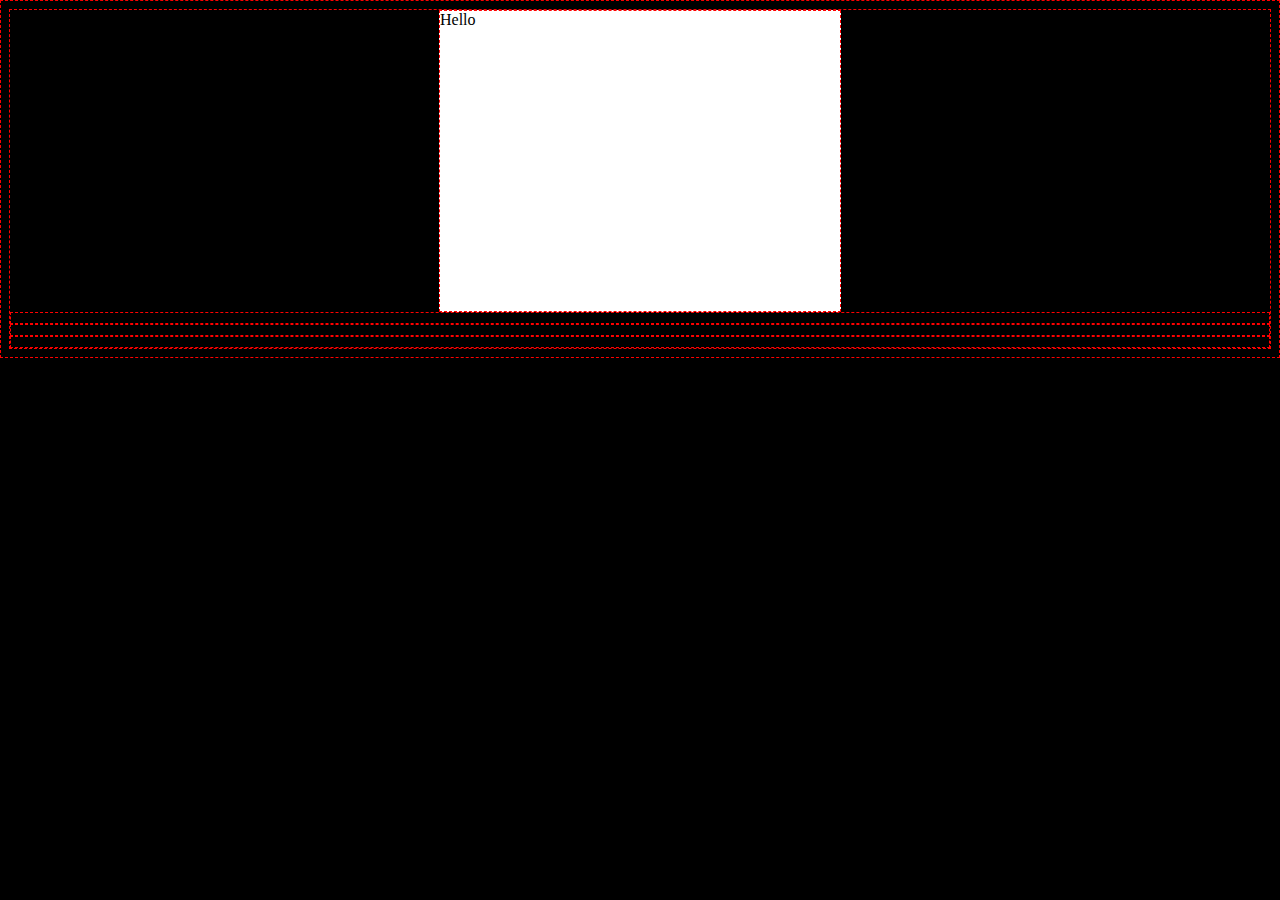
<file: .learn/resets/11-postcard-divisions/index.html>
<!DOCTYPE html>
<html lang="en">
	<head>
		<meta charset="UTF-8" />
		<meta name="viewport" content="width=device-width, initial-scale=1.0" />
		<title>Document</title>
		<link rel="stylesheet" href="styles.css" />
	</head>
	<body>
		<div class="postcard">Hello</div>
		<div class=".postcard-header"></div>
		<div class=".postcard-body"></div>
		<div class=".postcard-footer"></div>
	</body>
</html>
</file>
<file: .learn/resets/11-postcard-divisions/styles.css>
body {
	background: black;
}

* {
	border: 1px dashed red;
	min-height: 10px;
}
.postcard {
	background-color: white;
	width: 400px;
	height: 300px;
	margin: auto;
}
</file>
